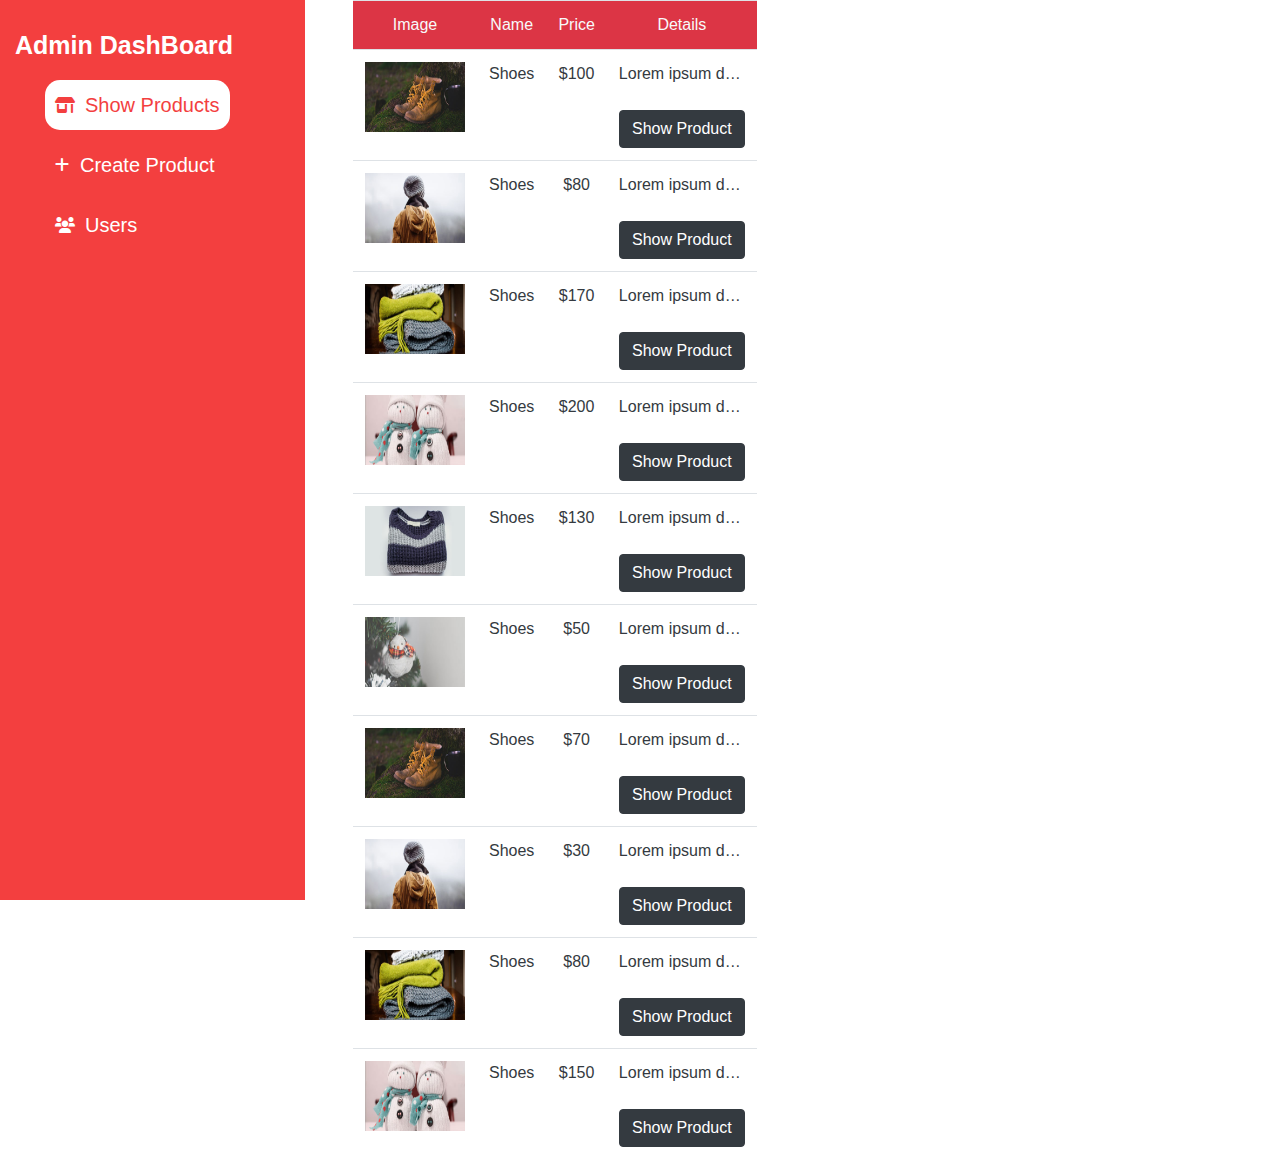
<file: admin/dashboard.html>
<!DOCTYPE html>
<html lang="en">

<head>
    <meta charset="UTF-8">
    <meta http-equiv="X-UA-Compatible" content="IE=edge">
    <meta name="viewport" content="width=device-width, initial-scale=1.0">
    <title>DashBoard</title>
    <link href="https://fonts.googleapis.com/css?family=Poppins:100,200,300,400,500,600,700,800,900&display=swap"
        rel="stylesheet">
    <link href="../vendor/bootstrap/css/bootstrap.min.css" rel="stylesheet">
    <link rel="stylesheet" href="../assets/css/all.min.css">
    <link rel="stylesheet" href="./dashboard.css">
</head>

<body>
    <div class="row">
        <!-- Start RightBar -->
        <div class="col-lg-3 col-md-3 col-sm-4 col-xs-3 right-bar sticky-top">
            <h3>Admin DashBoard</h3>
            <ul>
                <div class="hover d-g products active">
                    <i class="fa-solid fa-shop"></i>
                    <li><a href="./dashboard.html">Show Products</a></li>
                </div>

                <div class="hover d-g products">
                    <i class="fa-solid fa-plus"></i>
                    <li><a href="./create-product.html">Create Product</a></li>
                </div>

                <div class="hover d-g users">
                    <i class="fa-solid fa-users"></i>
                    <li><a href="./users.html">Users</a></li>
                </div>
            </ul>
        </div>
        <!-- End RightBar -->
        <!-- Strat Products -->
        <div class="">
            <table class="table text-light text-center col-lg-8 col-md-8 col-sm-7 ml-5">
                <thead class="bg-danger">
                    <tr>
                        <td>Image</td>
                        <td>Name</td>
                        <td>Price</td>
                        <td>Details</td>
                    </tr>
                </thead>
                <tbody class="text-dark product-details">
                    <tr>
                        <td><img src="../assets/images/product_01.jpg" alt="image"></td>
                        <td>Shoes</td>
                        <td>$100</td>
                        <td class="text-truncate" style="max-width: 150px;">Lorem ipsum dolor sit amet consectetur
                            adipisicing elit. Sunt, sequi?
                            <br>
                            <br>
                            <a href="./show-product.html" class="btn btn-dark">Show Product</a>
                        </td>
                    </tr>

                    <tr>
                        <td><img src="../assets/images/product_02.jpg" alt="image"></td>
                        <td>Shoes</td>
                        <td>$80</td>
                        <td class="text-truncate" style="max-width: 150px;">Lorem ipsum dolor sit amet consectetur
                            adipisicing elit. Sunt, sequi?
                            <br>
                            <br>
                            <a href="./show-product.html" class="btn btn-dark">Show Product</a>
                        </td>
                    </tr>

                    <tr>
                        <td><img src="../assets/images/product_03.jpg" alt="image"></td>
                        <td>Shoes</td>
                        <td>$170</td>
                        <td class="text-truncate" style="max-width: 150px;">Lorem ipsum dolor sit amet consectetur
                            adipisicing elit. Sunt, sequi?
                            <br>
                            <br>
                            <a href="./show-product.html" class="btn btn-dark">Show Product</a>
                        </td>
                    </tr>

                    <tr>
                        <td><img src="../assets/images/product_04.jpg" alt="image"></td>
                        <td>Shoes</td>
                        <td>$200</td>
                        <td class="text-truncate" style="max-width: 150px;">Lorem ipsum dolor sit amet consectetur
                            adipisicing elit. Sunt, sequi?
                            <br>
                            <br>
                            <a href="./show-product.html" class="btn btn-dark">Show Product</a>
                        </td>
                    </tr>

                    <tr>
                        <td><img src="../assets/images/product_05.jpg" alt="image"></td>
                        <td>Shoes</td>
                        <td>$130</td>
                        <td class="text-truncate" style="max-width: 150px;">Lorem ipsum dolor sit amet consectetur
                            adipisicing elit. Sunt, sequi?
                            <br>
                            <br>
                            <a href="./show-product.html" class="btn btn-dark">Show Product</a>
                        </td>
                    </tr>

                    <tr>
                        <td><img src="../assets/images/product_06.jpg" alt="image"></td>
                        <td>Shoes</td>
                        <td>$50</td>
                        <td class="text-truncate" style="max-width: 150px;">Lorem ipsum dolor sit amet consectetur
                            adipisicing elit. Sunt, sequi?
                            <br>
                            <br>
                            <a href="./show-product.html" class="btn btn-dark">Show Product</a>
                        </td>
                    </tr>

                    <tr>
                        <td><img src="../assets/images/product_01.jpg" alt="image"></td>
                        <td>Shoes</td>
                        <td>$70</td>
                        <td class="text-truncate" style="max-width: 150px;">Lorem ipsum dolor sit amet consectetur
                            adipisicing elit. Sunt, sequi?
                            <br>
                            <br>
                            <a href="./show-product.html" class="btn btn-dark">Show Product</a>
                        </td>
                    </tr>

                    <tr>
                        <td><img src="../assets/images/product_02.jpg" alt="image"></td>
                        <td>Shoes</td>
                        <td>$30</td>
                        <td class="text-truncate" style="max-width: 150px;">Lorem ipsum dolor sit amet consectetur
                            adipisicing elit. Sunt, sequi?
                            <br>
                            <br>
                            <a href="./show-product.html" class="btn btn-dark">Show Product</a>
                        </td>
                    </tr>

                    <tr>
                        <td><img src="../assets/images/product_03.jpg" alt="image"></td>
                        <td>Shoes</td>
                        <td>$80</td>
                        <td class="text-truncate" style="max-width: 150px;">Lorem ipsum dolor sit amet consectetur
                            adipisicing elit. Sunt, sequi?
                            <br>
                            <br>
                            <a href="./show-product.html" class="btn btn-dark">Show Product</a>
                        </td>
                    </tr>

                    <tr>
                        <td><img src="../assets/images/product_04.jpg" alt="image"></td>
                        <td>Shoes</td>
                        <td>$150</td>
                        <td class="text-truncate" style="max-width: 150px;">Lorem ipsum dolor sit amet consectetur
                            adipisicing elit. Sunt, sequi?
                            <br>
                            <br>
                            <a href="./show-product.html" class="btn btn-dark">Show Product</a>
                        </td>
                    </tr>
                </tbody>
            </table>
        </div>
        <!-- End Products -->
    </div>

    <script src="../vendor/jquery/jquery.min.js">
    </script>
    <script src="../vendor/bootstrap/js/bootstrap.bundle.min.js"></script>
</body>

</html>
</file>
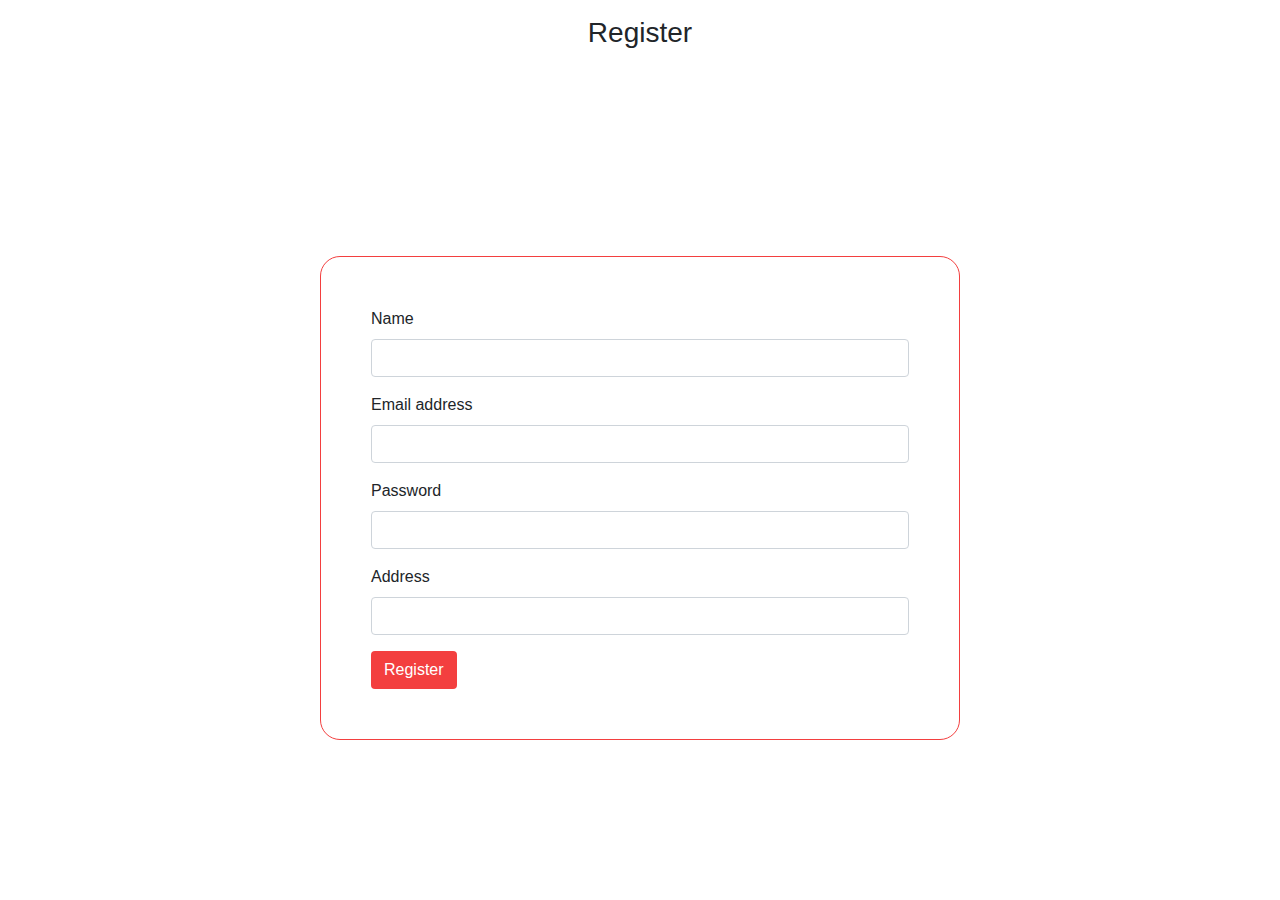
<file: users/register.html>
<!DOCTYPE html>
<html lang="en">

<head>
    <meta charset="UTF-8">
    <meta http-equiv="X-UA-Compatible" content="IE=edge">
    <meta name="viewport" content="width=device-width, initial-scale=1.0">
    <title>Register</title>
    <link href="../vendor/bootstrap/css/bootstrap.min.css" rel="stylesheet">
    <link rel="stylesheet" href="../assets/css/all.min.css">
    <link rel="stylesheet" href="./style.css">
</head>

<body>
    <div class="title">
        <h3 class="text-center mt-3" style="margin: 10px;">Register</h3>
    </div>
    <form class="col-lg-6 col-md-8 col-sm-10 form mt-5">
        <div class="mb-3">
            <label for="exampleInputPassword1" class="form-label">Name</label>
            <input type="password" class="pass-inp form-control" id="exampleInputPassword1">
        </div>
        <div class="mb-3">
            <label for="exampleInputEmail1" class="form-label">Email address</label>
            <input type="email" class="email-inp form-control" id="exampleInputEmail1" aria-describedby="emailHelp">
        </div>
        <div class="mb-3">
            <label for="exampleInputPassword1" class="form-label">Password</label>
            <input type="password" class="pass-inp form-control" id="exampleInputPassword1">
        </div>
        <div class="mb-3">
            <label for="exampleInputPassword1" class="form-label">Address</label>
            <input type="password" class="pass-inp form-control" id="exampleInputPassword1">
        </div>
        <button type="submit" class="btn">Register</button>
    </form>

    <script src="../vendor/jquery/jquery.min.js">
    </script>
    <script src="../vendor/bootstrap/js/bootstrap.bundle.min.js"></script>
</body>

</html>
</file>
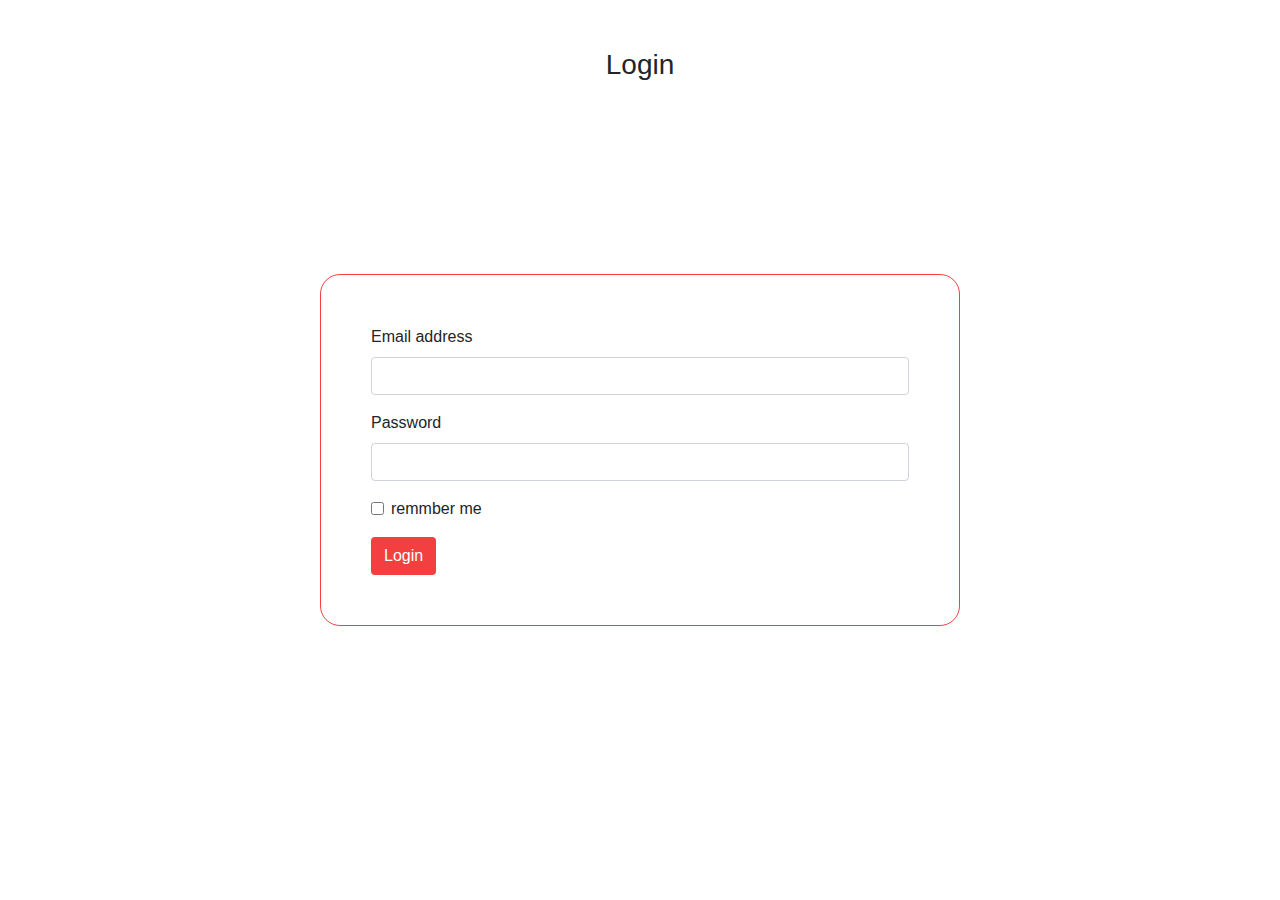
<file: users/signin.html>
<!DOCTYPE html>
<html lang="en">

<head>
    <meta charset="UTF-8">
    <meta http-equiv="X-UA-Compatible" content="IE=edge">
    <meta name="viewport" content="width=device-width, initial-scale=1.0">
    <title>Login</title>
    <link href="../vendor/bootstrap/css/bootstrap.min.css" rel="stylesheet">
    <link rel="stylesheet" href="../assets/css/all.min.css">
    <link rel="stylesheet" href="./style.css">
</head>

<body>
    <div class="title">
        <h3 class="text-center mt-5 mb-2">Login</h3>
    </div>
    <form class="col-lg-6 col-md-8 col-sm-10 form">
        <div class="mb-3">
            <label for="exampleInputEmail1" class="form-label">Email address</label>
            <input type="email" class="email-inp form-control" id="exampleInputEmail1" aria-describedby="emailHelp">
        </div>
        <div class="mb-3">
            <label for="exampleInputPassword1" class="form-label">Password</label>
            <input type="password" class="pass-inp form-control" id="exampleInputPassword1">
        </div>
        <div class="mb-3 form-check">
            <input type="checkbox" class="bg-dark checkbox form-check-input" id="exampleCheck1">
            <label class="form-check-label" for="exampleCheck1">remmber me</label>
        </div>
        <button type="submit" class="btn">Login</button>
    </form>

    <script src="../vendor/jquery/jquery.min.js">
    </script>
    <script src="../vendor/bootstrap/js/bootstrap.bundle.min.js"></script>
</body>

</html>
</file>
<file: admin/dashboard.css>
:root {
    --main-color: #f33f3f;
}

* {
    margin: 0;
    padding: 0;
    box-sizing: border-box;
}

.row {
    width: 100%;
}

/* Start RightBar */
.right-bar {
    background-color: var(--main-color);
    color: white;
    padding: 10px;
    height: 100vh;
    padding: 10px;
}

.right-bar h3 {
    font-size: 25px;
    font-weight: bold;
    margin: 20px;
}

.right-bar .d-g {
    display: flex;
    gap: 10px;
}

.right-bar ul li {
    list-style: none;
}

.products,
.users {
    width: fit-content;
    margin-left: 50px;
    margin-bottom: 10px;
    padding: 10px;
    text-align: center;
    justify-content: center;
    align-items: center;
    transition: 0.3s;
}

.products {
    margin-right: 20px;
}

.users {
    margin-right: 30px;
}

.right-bar ul li a {
    color: white;
    font-size: 20px;
}

.right-bar ul .hover:hover {
    background-color: white;
    color: var(--main-color);
    border-radius: 15px;
}

div.active {
    background-color: white;
    color: var(--main-color);
    border-radius: 15px;
}

div.active li a {
    text-decoration: none;
    color: var(--main-color);
}

.right-bar .hover:hover li a {
    text-decoration: none;
    color: var(--main-color);
}

/* End RightBar */
/* Start Products */
.product-details img {
    width: 100px;
    height: 70px;
}

/* End Products */
/* Start Create Form */
.create-form {
    height: fit-content;
    padding: 30px;
    margin: 50px;
    border: 1px solid rgba(0, 0, 0, 0.4);
    border-radius: 15px;
}

/* End Create Form */
</file>
<file: users/style.css>
:root {
    --main-color: #f33f3f;
}

.form {
    border: 1px solid var(--main-color);
    border-radius: 20px;
    padding: 50px;
    position: absolute;
    top: 50%;
    left: 50%;
    transform: translate(-50%, -50%);
}

.form .btn {
    color: white;
    background-color: var(--main-color);
    box-shadow: none;
}

.form .email-inp:focus,
.form .pass-inp:focus {
    border: none;
    box-shadow: 2px 0px 10px 2px var(--main-color);
}

.form .form-check .checkbox:checked {
    background-color: var(--main-color) !important;
    color: var(--main-color) !important;
}

.form .btn:focus {
    box-shadow: 2px 0px 10px 2px var(--main-color);
}
</file>
